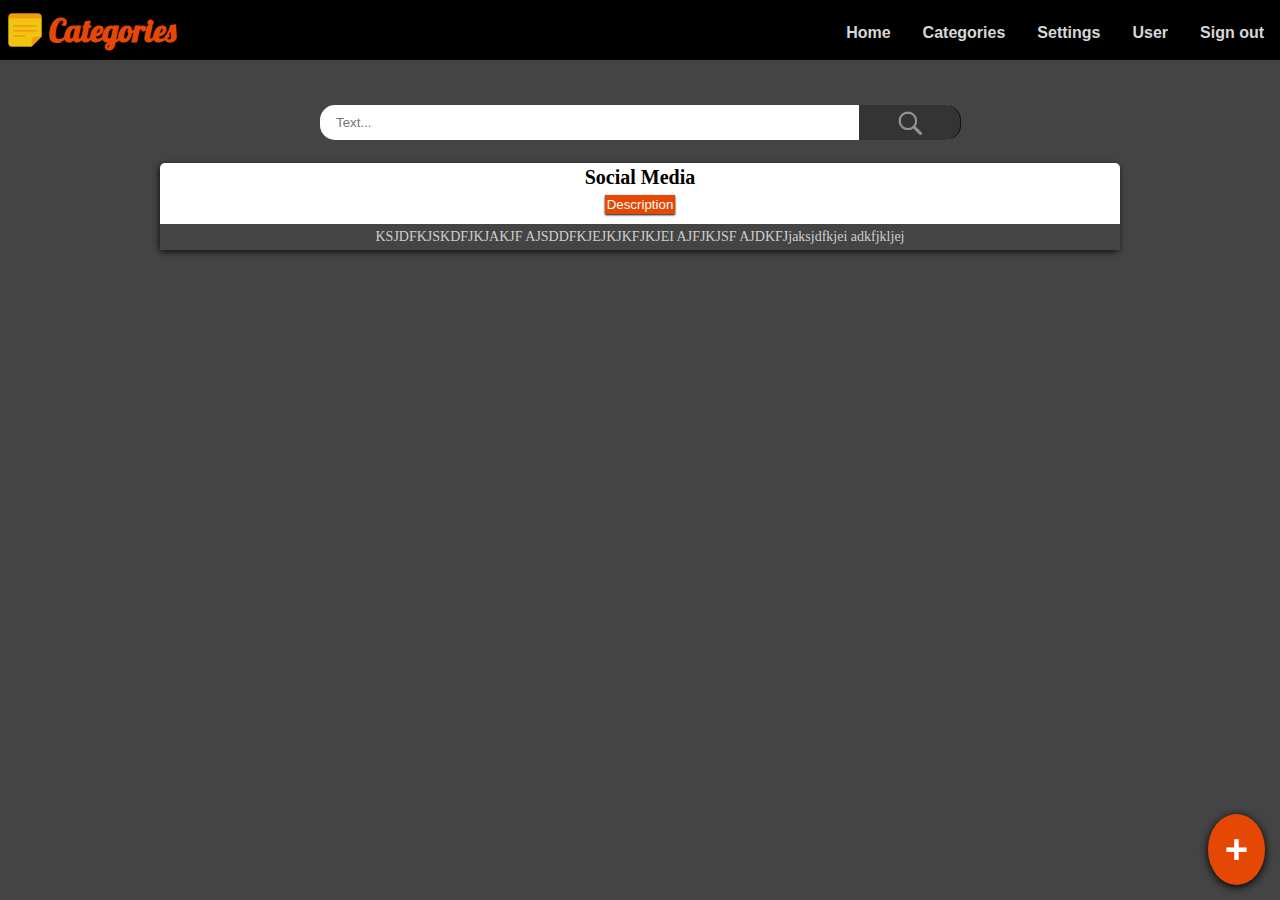
<file: categories.html>
<!DOCTYPE html>
<html lang="en">
    <head>
        <meta charset="UTF-8">
        <title>Note App | Categories</title>
        <meta name="viewport" content="width=device-width, initial-scale=1.0">
        <link rel="stylesheet" type="text/css" href="css/style.css">
        <link rel="stylesheet" type="text/css" href="css/categorieStyle.css">
        <meta name="description" content="This is a App web note">
        <meta name="author" content="Maximo Junior">
        <meta name="keywords" content="Note App, note app, app note, web note">
    </head>
    <body>
        
        <header id="header">
            <div id="icon"></div>
            <h1 id="selected-Item">Categories</h1>
            <nav id="nav"> 
               <ul id="nav-bar">
                   <li><a class="nav-link" href="home.html">Home</a></li>
                   <li><a class="nav-link" href="#">Categories</a></li>
                   <li><a class="nav-link" href="settings.html">Settings</a></li>
                   <li><a class="nav-link" href="user.html">User</a></li>
                   <li><a class="nav-link" href="index.html">Sign out</a></li>
               </ul>
            </nav>
            <div id="btn-Nav"> 
            </div>
        </header>
        <div id="container-searchBox">
            <div id="container-texBox">
               <input type="text" id="txtBox" placeholder="Text...">
               <button type="button" id="btnSearch" title="Search"></button>
            </div>
        </div>

        <main id="main">  
            <article class="itemCategorie">
                <h3 class="titleCategorie">Social Media</h3>
                 <button class="btnShowDescription">Description</button>
                 <p class="description" id="j">KSJDFKJSKDFJKJAKJF AJSDDFKJEJKJKFJKJEI AJFJKJSF AJDKFJjaksjdfkjei adkfjkljej</p>
            </article>
        </main>

        <form action="#" method="POST" id="frmAddCategorie" class="frmCRUD">
            <div class="row headerFrm">
                <p id="frmTitle">Add Categorie</p>
                <div id="close">X</div>
            </div>
            <div class="row">
               <input type="text" id="title" name="title" placeholder="Name">
            </div>
            <div class="row">
               <span style="color: white; font-weight: bold; font-size: 18px; padding-left: 10px;">Color:</span> <input type="color" id="color" name="color" placeholder="color">
             </div>
            <div class="row">
                <textarea placeholder="Description..." rows="3"></textarea>
            </div>
            <div class="row footerFrm">
                <button type="button" id="btnSave" title="Save your note">Save</button>
            </div>
        </form>

        <div id="container-FB">
            <button type="button" id="floatingButton" title="Add Note">+</button>
        </div>
        <script src="js/controlesGenerales.js"></script>
    </body>
</html>
</file>
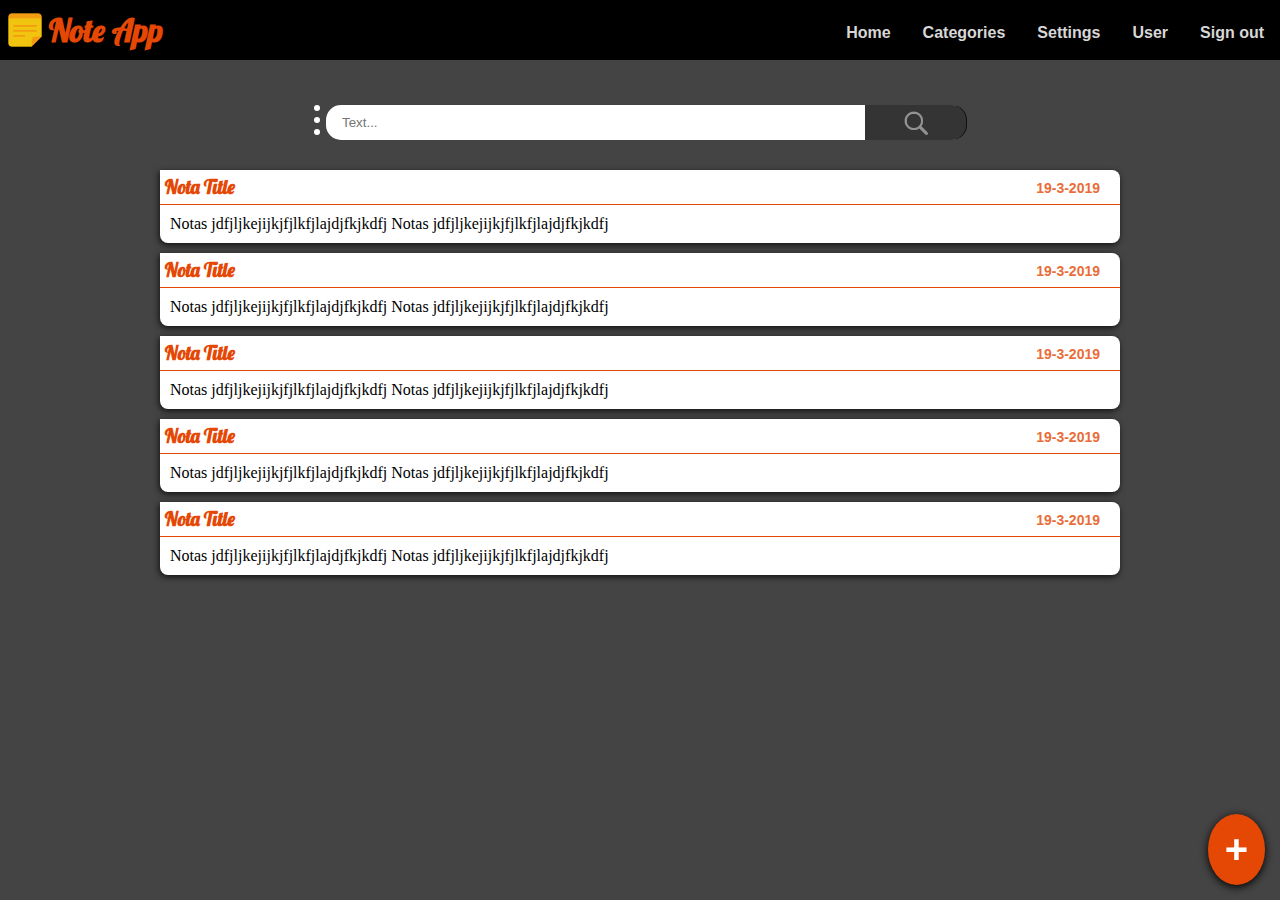
<file: home.html>
<!DOCTYPE html>
<html lang="en">
    <head>
        <meta charset="UTF-8">
        <title>Note App | Home</title>
        <meta name="viewport" content="width=device-width, initial-scale=1.0">
        <link rel="stylesheet" type="text/css" href="css/style.css">
        <link rel="stylesheet" type="text/css" href="css/homeStyle.css">
        <meta name="description" content="This is a App web note">
        <meta name="author" content="Maximo Junior">
        <meta name="keywords" content="Note App, note app, app note, web note">
        <link rel='stylesheet' href='https://use.fontawesome.com/releases/v5.7.0/css/all.css' integrity='sha384-lZN37f5QGtY3VHgisS14W3ExzMWZxybE1SJSEsQp9S+oqd12jhcu+A56Ebc1zFSJ' crossorigin='anonymous'>
    </head>
    <body>
        
        <header id="header">
            <div id="icon"></div>
            <h1 id="selected-Item">Note App</h1>
            <nav id="nav"> 
               <ul id="nav-bar">
                   <li><a class="nav-link" href="#">Home</a></li>
                   <li><a class="nav-link" href="categories.html">Categories</a></li>
                   <li><a class="nav-link" href="settings.html">Settings</a></li>
                   <li><a class="nav-link" href="user.html">User</a></li>
                   <li><a class="nav-link" href="index.html">Sign out</a></li>
               </ul>
            </nav>
            <div id="btn-Nav"> 
            </div>
        </header>

        <div id="container-searchBox">
            <div id="container-filters">
                <ul id="filters">
                     <li class="item-filter"><button>Name</button></li>
                     <li class="item-filter"><button>Categories</button></li>
                     <li class="item-filter"><button>Date</button></li>
                </ul>
            </div>
            <div id="container-texBox">
               <input type="text" id="txtBox" placeholder="Text...">
               <button type="button" id="btnSearch" title="Search"></button>
            </div>
        </div>

        <main id="main">  
            <article class="note">
                 <h3 class="noteTitle">Nota Title <span class="noteDate">19-3-2019</span></h3>
                 <p class="noteContent">
                     Notas jdfjljkejijkjfjlkfjlajdjfkjkdfj
                     Notas jdfjljkejijkjfjlkfjlajdjfkjkdfj
                 </p>
            </article>
            <article class="note">
                <h3 class="noteTitle">Nota Title <span class="noteDate">19-3-2019</span></h3>
                <p class="noteContent">
                    Notas jdfjljkejijkjfjlkfjlajdjfkjkdfj
                    Notas jdfjljkejijkjfjlkfjlajdjfkjkdfj
                </p>
           </article>
           <article class="note">
            <h3 class="noteTitle">Nota Title <span class="noteDate">19-3-2019</span></h3>
            <p class="noteContent">
                Notas jdfjljkejijkjfjlkfjlajdjfkjkdfj
                Notas jdfjljkejijkjfjlkfjlajdjfkjkdfj
            </p>
         </article>
       <article class="note">
        <h3 class="noteTitle">Nota Title <span class="noteDate">19-3-2019</span></h3>
        <p class="noteContent">
            Notas jdfjljkejijkjfjlkfjlajdjfkjkdfj
            Notas jdfjljkejijkjfjlkfjlajdjfkjkdfj
        </p>
       </article>
       <article class="note">
        <h3 class="noteTitle">Nota Title <span class="noteDate">19-3-2019</span></h3>
        <p class="noteContent">
            Notas jdfjljkejijkjfjlkfjlajdjfkjkdfj
            Notas jdfjljkejijkjfjlkfjlajdjfkjkdfj
        </p>
       </article>
        </main>
        <div class="mainFooter">
            <span id="prev"><i class='fas fa-angle-double-left' style='font-size:24px; color: white;'></i></span>
            <span id="nex"><i class='fas fa-angle-double-right' style='font-size:24px; color: white;'></i></span>
        </div>

        <form action="#" method="POST" id="frmAddNote" class="frmCRUD">
            <div class="row headerFrm">
                <p id="frmTitle">Add Note</p>
                <div id="close">X</div>
            </div>
            <div class="row">
                <select>
                    <option id="j" value="" selected>Select a Category</option>
                    <option value="None">None</option>
                </select>
            </div>
            <div class="row">
               <input type="text" id="title" name="title" placeholder="Title">
            </div>
            <div class="row">
                <textarea placeholder="Write your note..." rows="4"></textarea>
            </div>
            <div class="row footerFrm">
                <button type="button" id="btnSave" title="Save your note">Save</button>
            </div>
        </form>

        <div id="container-FB">
            <button type="button" id="floatingButton" title="Add Note">+</button>
        </div>
        <script src="js/controlesGenerales.js"></script>
        <script src="js/home.js"></script>
    </body>
</html>
</file>
<file: css/style.css>
@import url('https://fonts.googleapis.com/css?family=Lobster&display=swap');
*{
    margin: 0;
    padding: 0;
    box-sizing: border-box;
}

:root{
    --bgColor: rgb(67, 68, 67);
    --fontColor: #E54804;
    --fontFamily: 'Lobster', cursive;
}

body{
    background-color: var(--bgColor);
}

/*Header of Page*/
#header{
    -webkit-position: sticky;
    -moz-position: sticky;
    -ms-position: sticky;
    position: sticky;
    top: 0;
    background-color: black;
    width: 100%;
    height: auto;
    padding: 10px 5px;
    z-index: 3;
}

#icon{
    width: 40px;
    height: 40px;
    background: url("../img/icon.png") center no-repeat;
    background-size: cover;
    vertical-align: middle;
}
#selected-Item{
    font-family: 'Lobster', cursive;
    color: var(--fontColor);
    vertical-align: middle;
}
#icon, #selected-Item{
    display: inline-block;
}
#nav{
    display: none;
    position: relative;
}
#nav-bar{
    display: block;
    width: 100%;
    height: 100%;
    margin: 10px 0;
    background-color: rgba(36, 35, 35, 0.466);
    text-align: center;
}
#nav-bar li .nav-link{
    font-family: Arial, Helvetica, sans-serif;
    transition: color 500ms;
    text-decoration: none;
    color: rgb(216, 215, 215);
    display: block;
    font-weight: bold;
    background-color: black;
    padding: 10px 0;
}
#nav-bar li .nav-link:hover{
    color: var(--fontColor);
}
#nav-bar li{
    list-style-type: none;
    width: 100%;
}
#btn-Nav{
    position: absolute;
    top: 0;
    right: 0;
    width: 30px;
    height: 8px;
    background-color: rgb(202, 202, 202);
    margin: 25px 10px;
    border-radius: 4px;
    z-index: 5;
}
#btn-Nav::after{
 position: absolute;
 display: block;
 content: "";
 width: inherit;
 height: inherit;
 top: -13px;
 background-color: inherit;
 border-radius: inherit;
}
#btn-Nav::before{
 position: absolute;
 display: block;
 content: "";
 width:  inherit;
 height: inherit;
 bottom: -13px;
 background-color: inherit;
 border-radius: inherit;
}
/**/

/*FloatingButton*/
#container-FB{
    position: fixed;
    width: auto;
    height: auto;
    bottom: 15px;
    right: 15px;
    border-radius: 50%;
}
#floatingButton{
    display: block;
    margin: auto;
    text-align: center;
    background-color: var(--fontColor);
    color: white;
    border: none;
    border-radius: 50%;
    padding: 13px 17px;
    font-size: 40px;
    font-weight: bold;
    box-shadow: 0px 2px 8px black;
    cursor: pointer;
}
#floatingButton:focus{
    outline: none;
}
/*searchBox*/
#container-searchBox{
    margin: 5vh auto 10px auto;
    -webkit-display: flex;
    -moz-display: flex;
    -ms-display: flex;
    display: flex;
    flex-direction: row;
    flex-wrap: wrap;
    justify-content: center;
    align-items: center;
}
#txtBox{
    width: 50vw;
    padding: 10px 9vw 10px 16px;
    border: none;
    border-radius: 15px;
}
#txtBox:focus{
    outline: none;
    
}
#filters{
    display: none;
    position: absolute;
    top: 10px;
    left: 10px;
    background-color: black;
    border-radius: 0 5px 5px 5px;
    box-shadow: 2px 2px rgba(0, 0, 0, 0.281);
    z-index: 2;
    padding: 2px;
}
#filters li{
    list-style-type: none;
    text-align: center;
}
#filters li button{
    display: block;
    width: 100%;
    padding: 10px 7px;
    cursor: pointer;
    outline: none;
    border: none;
    border-radius: 5px;
    background-color: black;
    color: rgb(216, 215, 215);
    font-weight: bold;
}
#filters li button:hover{
    background-color: rgba(255, 255, 255, 0.884);
    color: var(--fontColor);
}
#container-filters{
    width: 6px;
    height: 6px;
    position: relative;
    background-color: white;
    border-radius: 50%;
    align-self: start;
    cursor: pointer;
    margin-right: 6px;
}
#container-filters::before{
    display: block;
    content: "";
    background-color: inherit;
    width: inherit;
    height: inherit;
    position: absolute;
    border-radius: inherit;
    bottom: -24px;
}
#container-filters::after{
    display: block;
    content: "";
    background-color: inherit;
    width: inherit;
    height: inherit;
    position: absolute;
    border-radius: inherit;
    bottom: -12px;
}
#container-texBox{
    position: relative;
}
#btnSearch{
    width: 8vw;
    height: 35px;
    display: block;
    position: absolute;
    right: -1px;
    top: 0;
    border:none;
    border-radius:0 15px 15px 0;
    cursor: pointer;
    background: url("../img/iconSearch.png") center no-repeat;
    background-size: contain;
    background-position: center center;
    background-color: rgba(0, 0, 0, 0.795);
    outline: none;
}
#btnSearch:focus{
    outline: none;
}

/*Formularios de entradas*/
.frmCRUD{
    width: 90vw;
    max-height: 80vh;
    position: fixed;
    top: 18vh;
    margin-bottom: 2vh;
    left: 5vw;
    background-color: var(--fontColor);
    border-radius: 5px;
    box-shadow: 0 1px 5px black;
    z-index: 2;
    overflow: auto;
    display: none;
}

.frmCRUD .row{
    height: auto;
    width: 100%;
    padding: 4px 0;
}
.headerFrm{
    background-color: black;
    position: sticky;
    top: 0;
    border-radius: 5px 5px 0 0;
    margin-bottom: 8px;
}
#frmTitle{
    text-align: center;
    padding: 13px;
    font-weight: bold;
    font-family: 'Lobster', cursive;
    color: var(--fontColor);
    font-size: 20px;
}
.frmCRUD .row #close{
    position: absolute;
    top: 10px; 
    right: 10px;
    color: white;
    font-weight: bold;
    font-family: Arial, Helvetica, sans-serif;
    font-size: 18px;
    cursor: pointer;
}
.frmCRUD .row input:not(#color), select, textarea{
    width: 100%;
    outline: none;
    border: none;
    padding: 10px;
    background-color: white;
    font-size: 19px;
}
.footerFrm{
    text-align: center;
    padding-bottom: 32px;
}
.footerFrm #btnSave{
    border: none;
    outline: none;
    cursor: pointer;
    padding: 10px 13px;
    border-radius: 4px;
    font-size: 18px;
    font-weight: bold;
    color: var(--fontColor);
    background-color: rgb(255, 255, 255);
    box-shadow: 1px -1px 6px rgba(0, 0, 0, 0.651);
}
.footerFrm #btnSave:focus{
    box-shadow: 1px 0 2px rgba(0, 0, 0, 0.651);
}

/*Notes*/
#main{
    padding-top: 10px;
    overflow: auto;
    height: 70vh;
    width: 100%;
}
.mainFooter{
    width: 50vw;
    height: auto;
    margin: auto;
    background-color: var(--bgColor);
    bottom: -10px;
    text-align: center;
}
.mainFooter span{
    display: inline-block;
    width: auto;
    height: auto;
    background-color: var(--bgColor);
    margin: auto;
    padding: 5px;
    cursor: pointer;
}

@media screen and (min-width: 800px){
  #btn-Nav{
      display: none;
  }
  #nav{
      display: block;
      position: absolute;
      top: 40%;
      right: 0;
  }
  #nav-bar{
    display: flex;
    width: auto;
    height: auto;
    flex-direction: row;
    justify-content: center;
    align-items: center;
    text-align: left;
    background-color: black;
    margin: 0;
 }
 #nav-bar li{
     width: auto;
 }
 #nav-bar li .nav-link{
   display: block;
   padding: 0;
   text-decoration: none;
   color: rgb(216, 215, 215);
   margin: 0 16px;
 }
}
</file>
<file: css/categorieStyle.css>
#color{
    border-radius: 5px;
    border-color: white;
    outline: none;
    cursor: pointer;
}

.itemCategorie{
    width: 75vw;
    height: auto;
    margin: auto;
    background-color: white;
    border-radius: 5px;
    text-align: center;
    box-shadow: -1px 2px 6px rgba(0, 0, 0, 0.753);
}
.titleCategorie{
    font-size: 20px;
    font-family: Cambria, Cochin, Georgia, Times, 'Times New Roman', serif;
    margin: 3px auto;
    padding: 3px 0;
}
.description{
  margin-top: 5px;
  color: rgba(255, 255, 255, 0.753);
  font-size: 14px;
  background-color: var(--bgColor);
  padding: 5px 0;
}
.btnShowDescription{ 
    outline: none;
    padding: 2px;
    border: none;
    box-shadow: 0 1px 2px black;
    cursor: pointer;
    background-color: var(--fontColor);
    color: white;
    margin: 0 auto 5px;
}
</file>
<file: css/homeStyle.css>
.note{
    width: 75vw;
    max-height: 20vh;
    margin: 10px auto;
    background-color: white;
    border-radius: 0 8px 8px;
    box-shadow: -1px 2px 6px rgba(0, 0, 0, 0.753);
}
.noteTitle{
    border-bottom: 1px solid var(--fontColor);
    padding: 5px;
    color: var(--fontColor);
    font-family: var(--fontFamily);
}
.noteDate{
    float: right;
    margin-right: 15px;
    font-size: 14px;
    font-family: Arial, Helvetica, sans-serif;
    opacity: 0.8;
    padding: 5px 0 0 0;
}
.noteContent{
    height: 80%;
    padding: 10px;
    white-space: nowrap;
    overflow: hidden;
    text-overflow: ellipsis;
}
/*This is a test for example en easy problem*/
#j{
    background-color: black;
}
</file>
